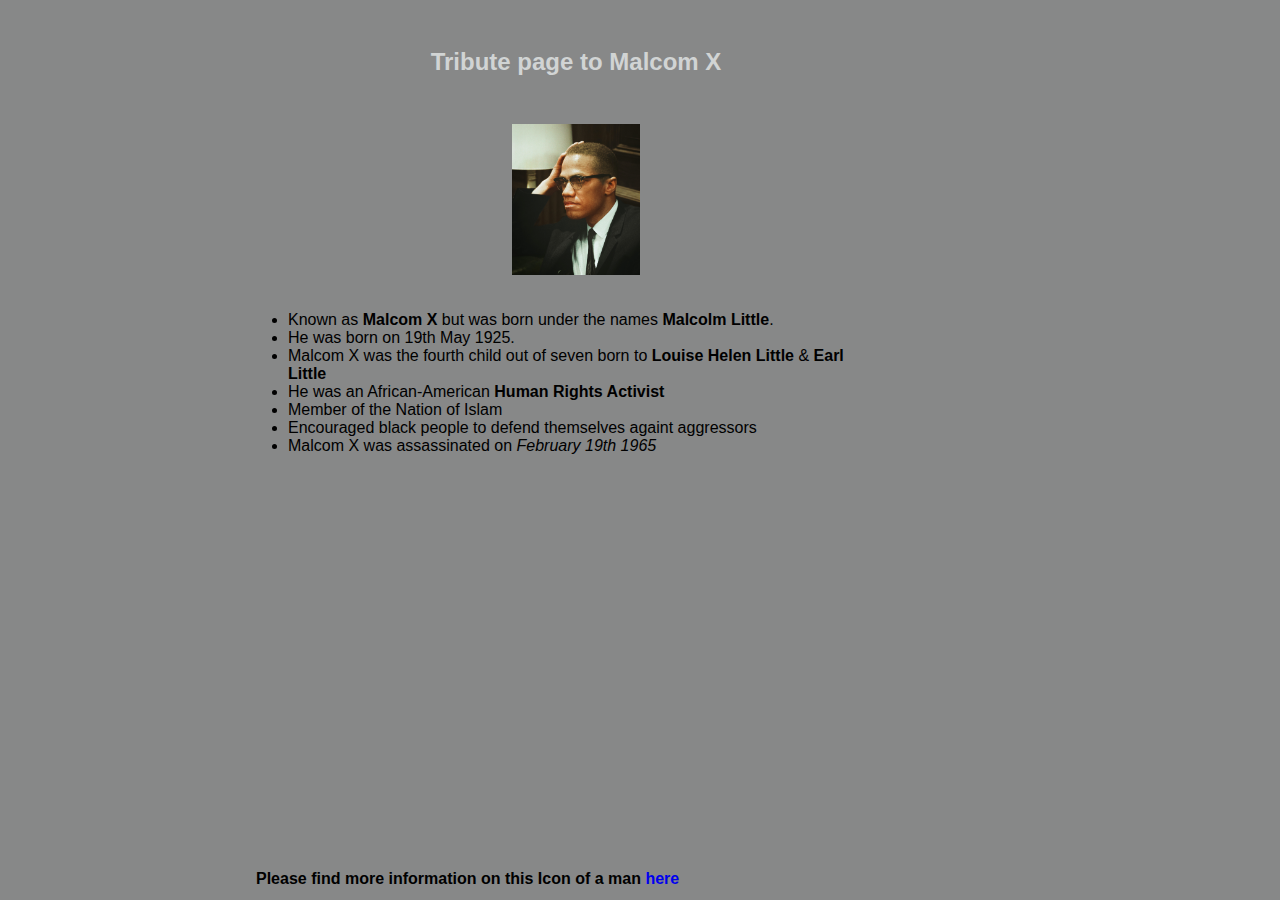
<file: index.html>
<!DOCTYPE html>
<html lang="en">
<head>
    <meta charset="UTF-8">
    <meta http-equiv="X-UA-Compatible" content="IE=edge">
    <meta name="viewport" content="width=device-width, initial-scale=1.0">
    <link rel="stylesheet" href="style.css">
    <title>Malcom X Tribute</title>
</head>
<body>
    <h2>Tribute page to Malcom X</h2>
    <div class="image">
        <img src="malcom-x.jpg" width="20%" height="20%" alt="Picture of Malcom X">
    </div>

    <div class="description">
        <ul>
            <li>Known as <b>Malcom X</b> but was born under the names <b>Malcolm Little</b>.</li>
            <li>He was born on 19th May 1925. </li>
            <li>Malcom X was the fourth child out of seven born to <b>Louise Helen Little</b> & <b>Earl Little</b></li>
            <li>He was an African-American <b>Human Rights Activist</b></li>
            <li>Member of the Nation of Islam</li>
            <li>Encouraged black people to defend themselves againt aggressors</li>
            <li>Malcom X was assassinated on <i>February 19th 1965</i></li>
        </ul>
    </div>

    <div class="video">
        <iframe width="560" height="315" src="https://www.youtube.com/embed/C7IJ7npTYrU" title="YouTube video player" frameborder="0" allow="accelerometer; autoplay; clipboard-write; encrypted-media; gyroscope; picture-in-picture" allowfullscreen></iframe>
    </div>

    <div class="last">
       <b> <p>Please find more information on this Icon of a man <a href="https://en.wikipedia.org/wiki/Malcolm_X">here</a></p> </b>
    </div>
</body>
</html>
</file>
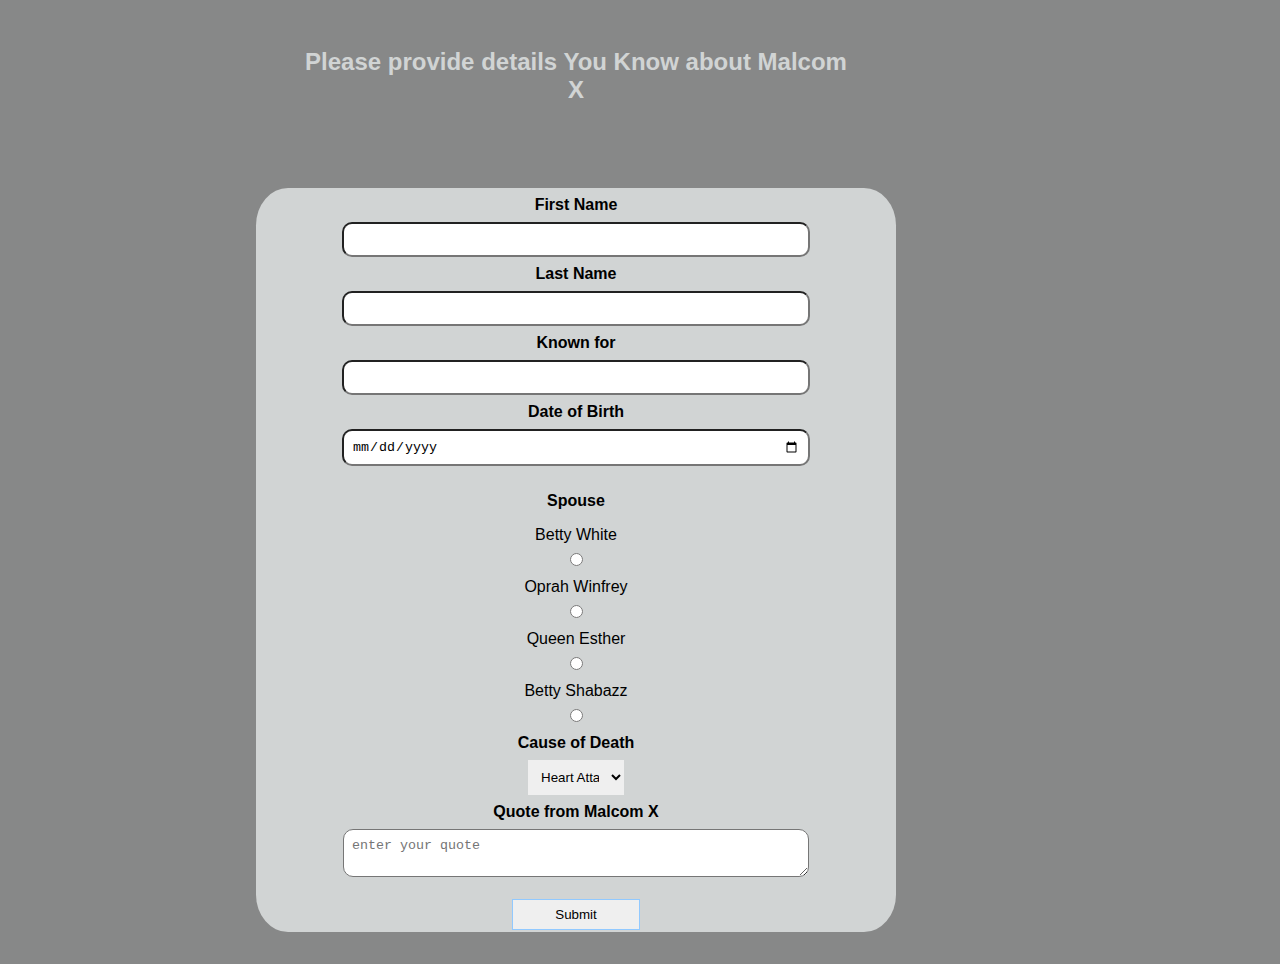
<file: surveyForm.html>
<!DOCTYPE html>
<html lang="en">
<head>
    <meta charset="UTF-8">
    <meta http-equiv="X-UA-Compatible" content="IE=edge">
    <meta name="viewport" content="width=device-width, initial-scale=1.0">
    <title>Malcom X Survey</title>
    <link rel="stylesheet" href="style.css">
    
</head>
<body>
    <h2>Please provide details You Know about Malcom X</h2>
    <br><br>
    <div class="the-form">
    <form action="" class="my-form">
        <div class="form-item">
            <label> <b>First Name</b> </label>
            <input type="text" name="firstname" required>
            <label> <b>Last Name</b> </label>
            <input type="text" name="secondname">
        </div>

        <div class="form-item">
            <label> <b>Known for</b> </label>
            <input type="text" name="email">

        <div class="form-item">
            <label> <b>Date of Birth</b> </label>
            <input type="date" name="phone" required>
        </div>
        <br>
        <div class="form-item">
            <label> <b>Spouse</b> </label>
            <label for="spouse">Betty White</label>
            <input type="radio" name="spouse" value="Betty White">
            <br>
            <label for="spouse">Oprah Winfrey</label>
            <input type="radio" name="spouse" value="Oprah Winfrey">
            <br>
            <label for="spouse">Queen Esther</label>
            <input type="radio" name="spouse" value="Queen Esther">
            <br>
            <label for="spouse">Betty Shabazz</label>
            <input type="radio" name="spouse" value="Betty Shabazz">

        </div>

        <div class="form-item">
            <label> <b>Cause of Death</b> </label>
            <select name="cause-of-death" id="">
                <option value="">Heart Attack</option>
                <option value="">Food Poisoning</option>
                <option value="">Drowning</option>
                <option value="">Assassination</option>
                <option value="">Motor Accident</option>
            </select>
        </div>

        <div class="form-item">
            <label> <b>Quote from Malcom X</b> </label>
            <textarea name="message" placeholder="enter your quote"></textarea>
        </div>

        <br>
        <input class="button" type="submit" value="Submit" name="">
    </form>
    </div>
</body>
</html>
</file>
<file: style.css>
*{
    padding: 0;
    margin: 0;
}

body {
    
    width: 50%;
    margin-left: 20%;
    margin-right: 20%;
    background-color: rgb(135, 136, 136);
    font-family: Verdana, Geneva, Tahoma, sans-serif;

}

a {
    text-decoration: none;
}

h2 {
    text-align: center;
    color: rgb(209, 212, 212);
    padding: 2em;
}

.description {
    padding: 2em;
}

.video {
    padding: 2em;
}

.image{
    text-align: center;
}

.the-form{
    border-radius: 5%;
    text-align: center;
    margin-bottom: 2em;
    background-color: rgb(209, 212, 212);
}

.the-form label{
    display: block;
    padding: 8px;
    
}

.the-form textarea, .the-form input[type="text"], .the-form input[type="date"] {
    padding: 8px;
    width: 70%;
    border-radius: 10px;
}

select {
    width: 15%;
    padding: 9px;
    border: thin;
}

.button {
    padding: 0.5em;
    width: 20%;
    margin-bottom: 0.2em;
    border: 1px solid #91C9FF;
}

.button:hover {
    background: white;
    cursor: pointer;
}

img:hover{
    transform: scale(1.1);
}
</file>
